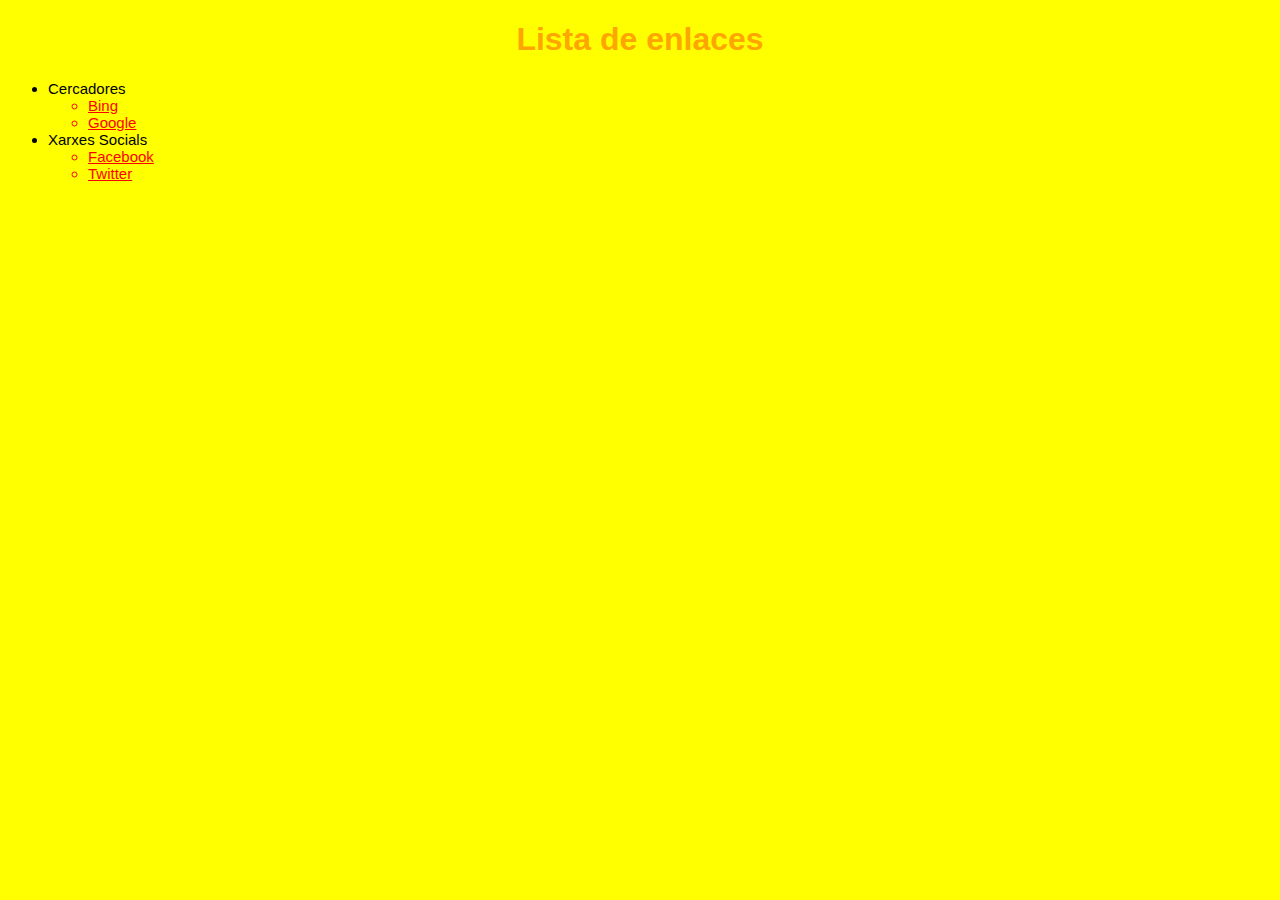
<file: A4/4.1/index.html>
<!DOCTYPE html>
<html lang="en">
<head>
    <meta charset="UTF-8">
    <meta name="viewport" content="width=device-width, initial-scale=1.0">
    <title>CSS 1</title>
    <link rel="stylesheet" href="./style.css">
</head>
<body>
    <h1>Lista de enlaces</h1>
    <ul>
        <li>Cercadores</li>
        <ul>
            <a href="https://bing.com">
                <li>Bing</li>
            </a>
            <a href="https://google.com">
                <li>Google</li>
            </a>
        </ul>
        <li>Xarxes Socials</li>
        <ul>
            <a href="https://facebook.com">
                <li>Facebook</li>
            </a>
            <a href="https://twitter.com">
                <li>Twitter</li>
            </a>
        </ul>
    </ul>
</body>
</html>
</file>
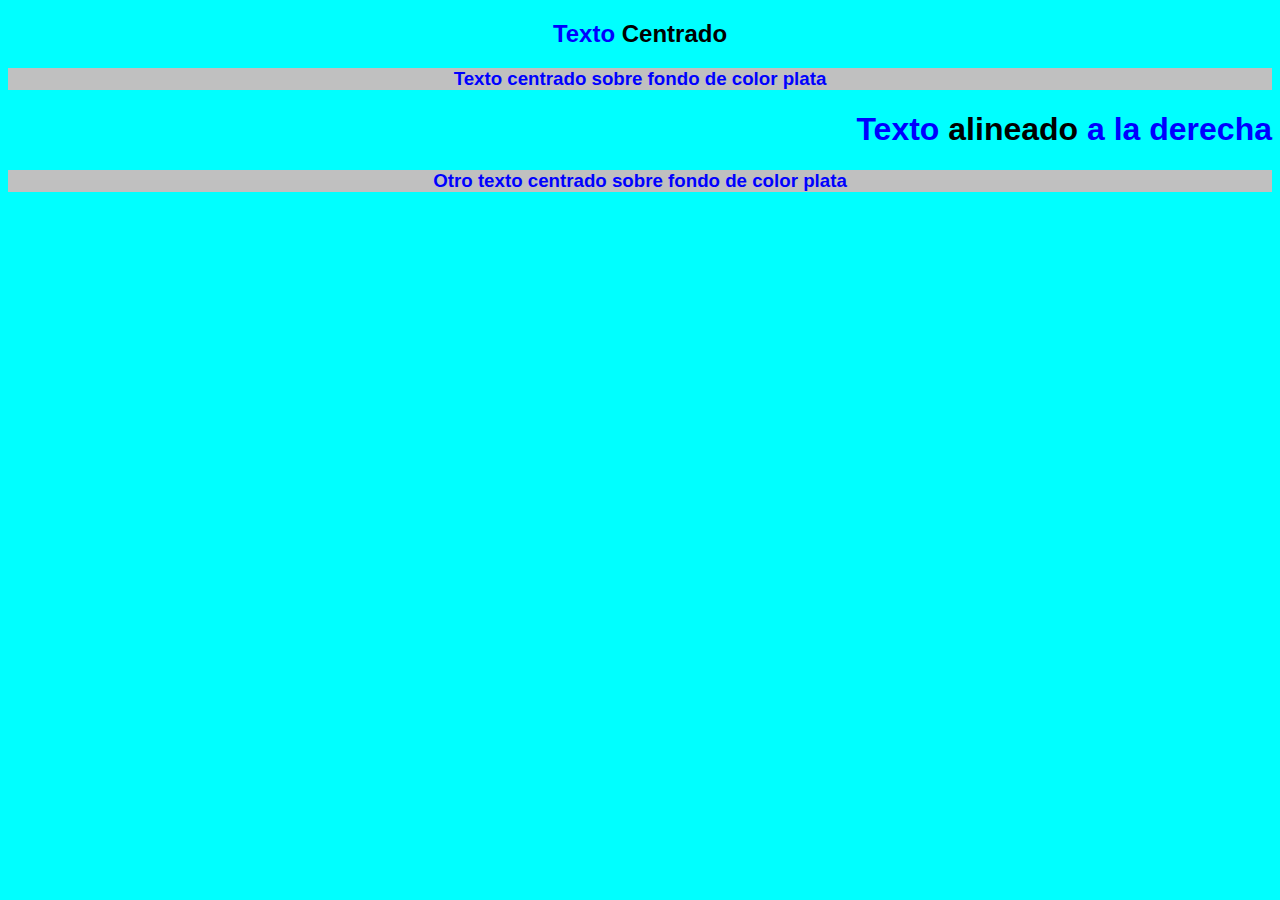
<file: A4/4.2/index.html>
<!DOCTYPE html>
<html lang="en">
<head>
    <meta charset="UTF-8">
    <meta name="viewport" content="width=device-width, initial-scale=1.0">
    <title>CSS 2</title>
    <link rel="stylesheet" href="./style.css">
</head>
<body>
    <h2 class="center"><span class="f">Texto</span> Centrado</h2>
    <h3 class="bg-silver f center">Texto centrado sobre fondo de color plata</h3>

    <h1 class="right"><span class="f">Texto</span> alineado <span class="f">a la derecha</span></h1>
    <h3 class="bg-silver f center">Otro texto centrado sobre fondo de color plata</h3>
</body>
</html>
</file>
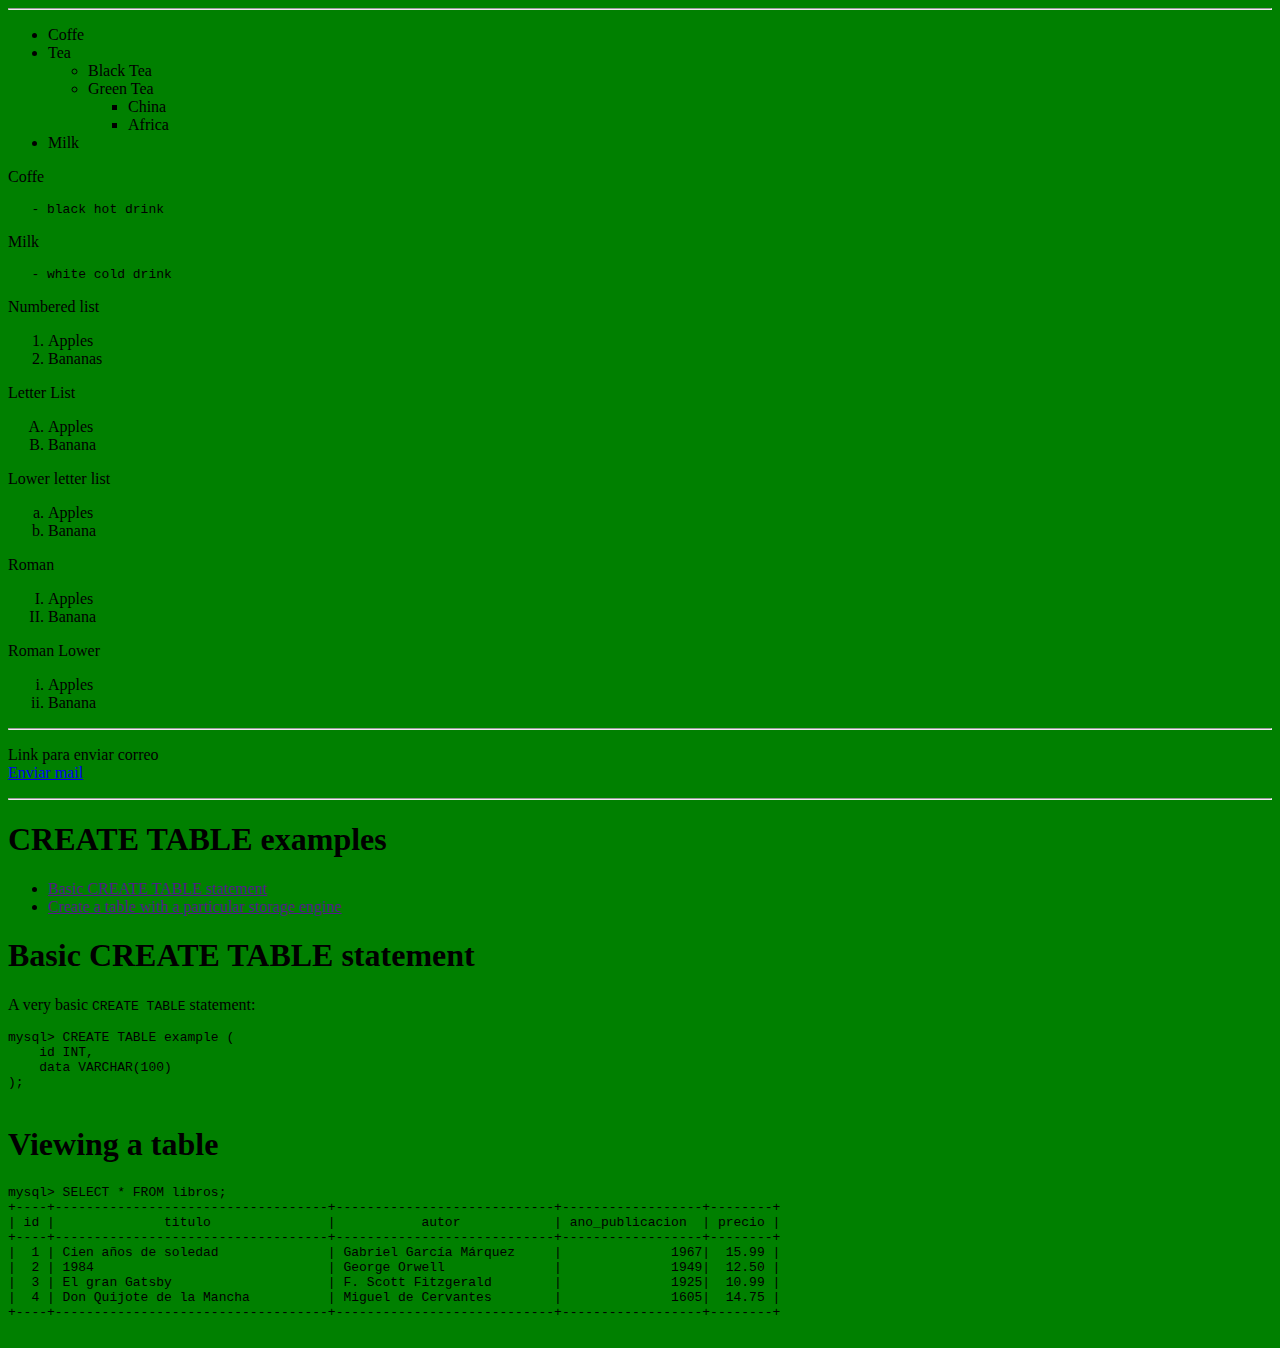
<file: A3/ejercicio3.html>
<!DOCTYPE html>
<html lang="en">
<head>
    <meta charset="UTF-8">
    <meta name="viewport" content="width=device-width, initial-scale=1.0">
    <title>E3</title>
</head>
<body style="background-color: green;">
    <hr>
    <ul>
        <li>Coffe</li>
        <li>Tea</li>
        <ul>
            <li>Black Tea</li>
            <li>Green Tea</li>
            <ul>
                <li>China</li>
                <li>Africa</li>
            </ul>
        </ul>
        <li>Milk</li>
    </ul>
    <p>Coffe</p>
    <pre>   - black hot drink</pre>
    <p>Milk</p>
    <pre>   - white cold drink</pre>

    <p>Numbered list</p>
    <ol>
        <li>Apples</li>
        <li>Bananas</li>
    </ol>

    <p>Letter List</p>
    <ol type="A">
        <li>Apples</li>
        <li>Banana</li>
    </ol>

    <p>Lower letter list</p>
    <ol type="a">
        <li>Apples</li>
        <li>Banana</li>
    </ol>

    <p>Roman</p>
    <ol type="I">
        <li>Apples</li>
        <li>Banana</li>
    </ol>

    <p>Roman Lower</p>
    <ol type="i">
        <li>Apples</li>
        <li>Banana</li>
    </ol>

    <hr>

    <p>Link para enviar correo 
        <br/>
        <a href="mail:david.martinez.parra.7e7@itb.cat">Enviar mail</a>
    </p>
    
    <hr>

    <h1>CREATE TABLE examples</h1>
    <ul>
        <li><a href="">Basic CREATE TABLE statement</a></li>
        <li><a href="">Create a table with a particular storage engine</a></li>
    </ul>

    <h1>Basic CREATE TABLE statement</h1>

    <p>A very basic <code>CREATE TABLE</code> statement:</p>

    <pre>
mysql> CREATE TABLE example (
    id INT,
    data VARCHAR(100)
);
    </pre>

    <h1>Viewing a table</h1>

    <pre>
mysql> SELECT * FROM libros;
+----+-----------------------------------+----------------------------+------------------+--------+
| id |              titulo               |           autor            | ano_publicacion  | precio |
+----+-----------------------------------+----------------------------+------------------+--------+
|  1 | Cien años de soledad              | Gabriel García Márquez     |              1967|  15.99 |
|  2 | 1984                              | George Orwell              |              1949|  12.50 |
|  3 | El gran Gatsby                    | F. Scott Fitzgerald        |              1925|  10.99 |
|  4 | Don Quijote de la Mancha          | Miguel de Cervantes        |              1605|  14.75 |
+----+-----------------------------------+----------------------------+------------------+--------+
    </pre>

</body>
</html>
</file>
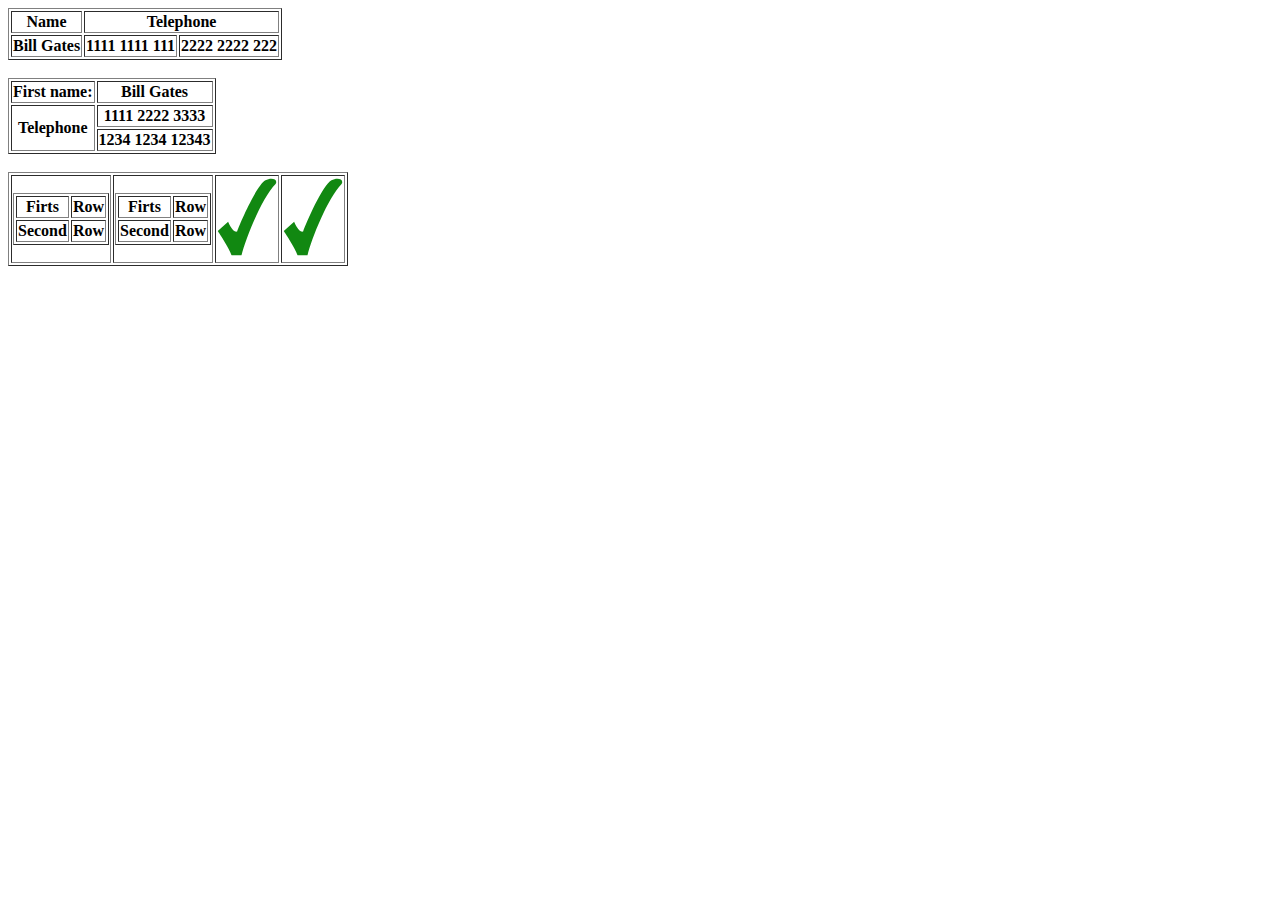
<file: A3/ejercicio4.html>
<!DOCTYPE html>
<html lang="en">
<head>
    <meta charset="UTF-8">
    <meta name="viewport" content="width=device-width, initial-scale=1.0">
    <title>E4</title>
</head>
    <table border="1">
        <tr>
            <th>Name</th>
            <th colspan="2">Telephone</th>
        </tr>
        <tr>
            <th>Bill Gates</th>
            <th>1111 1111 111</th>
            <th>2222 2222 222</th>
        </tr>
    </table>

    <br>

    <table border="1">
        <tr>
            <th>First name:</th>
            <th>Bill Gates</th>
        </tr>
        <tr>
            <th rowspan="2">Telephone</th>
            <th>1111 2222 3333</th>
        </tr>
        <tr>
            <th>1234 1234 12343</th> 
        </tr>
    </table>

    <br>

    <table border="1">
        <tr>
            <th>
                <table border="1">
                    <tr>
                        <th>Firts</th>
                        <th>Row</th>
                    </tr>
                    <tr>
                        <th>Second</th>
                        <th>Row</th>
                    </tr>
                </table>
            </th>
            <th rowspan="2">
                <table border="1">
                    <tr>
                        <th>Firts</th>
                        <th>Row</th>
                    </tr>
                    <tr>
                        <th>Second</th>
                        <th>Row</th>
                    </tr>
                </table>
            </th>
            <th>
                <img width="60" height="80" src="./chck.svg" alt="" srcset="">
            </th>
            <th>
                <img width="60" height="80" src="./chck.svg" alt="" srcset="">
            </th>
        </tr>
    </table>
</body>
</html>
</file>
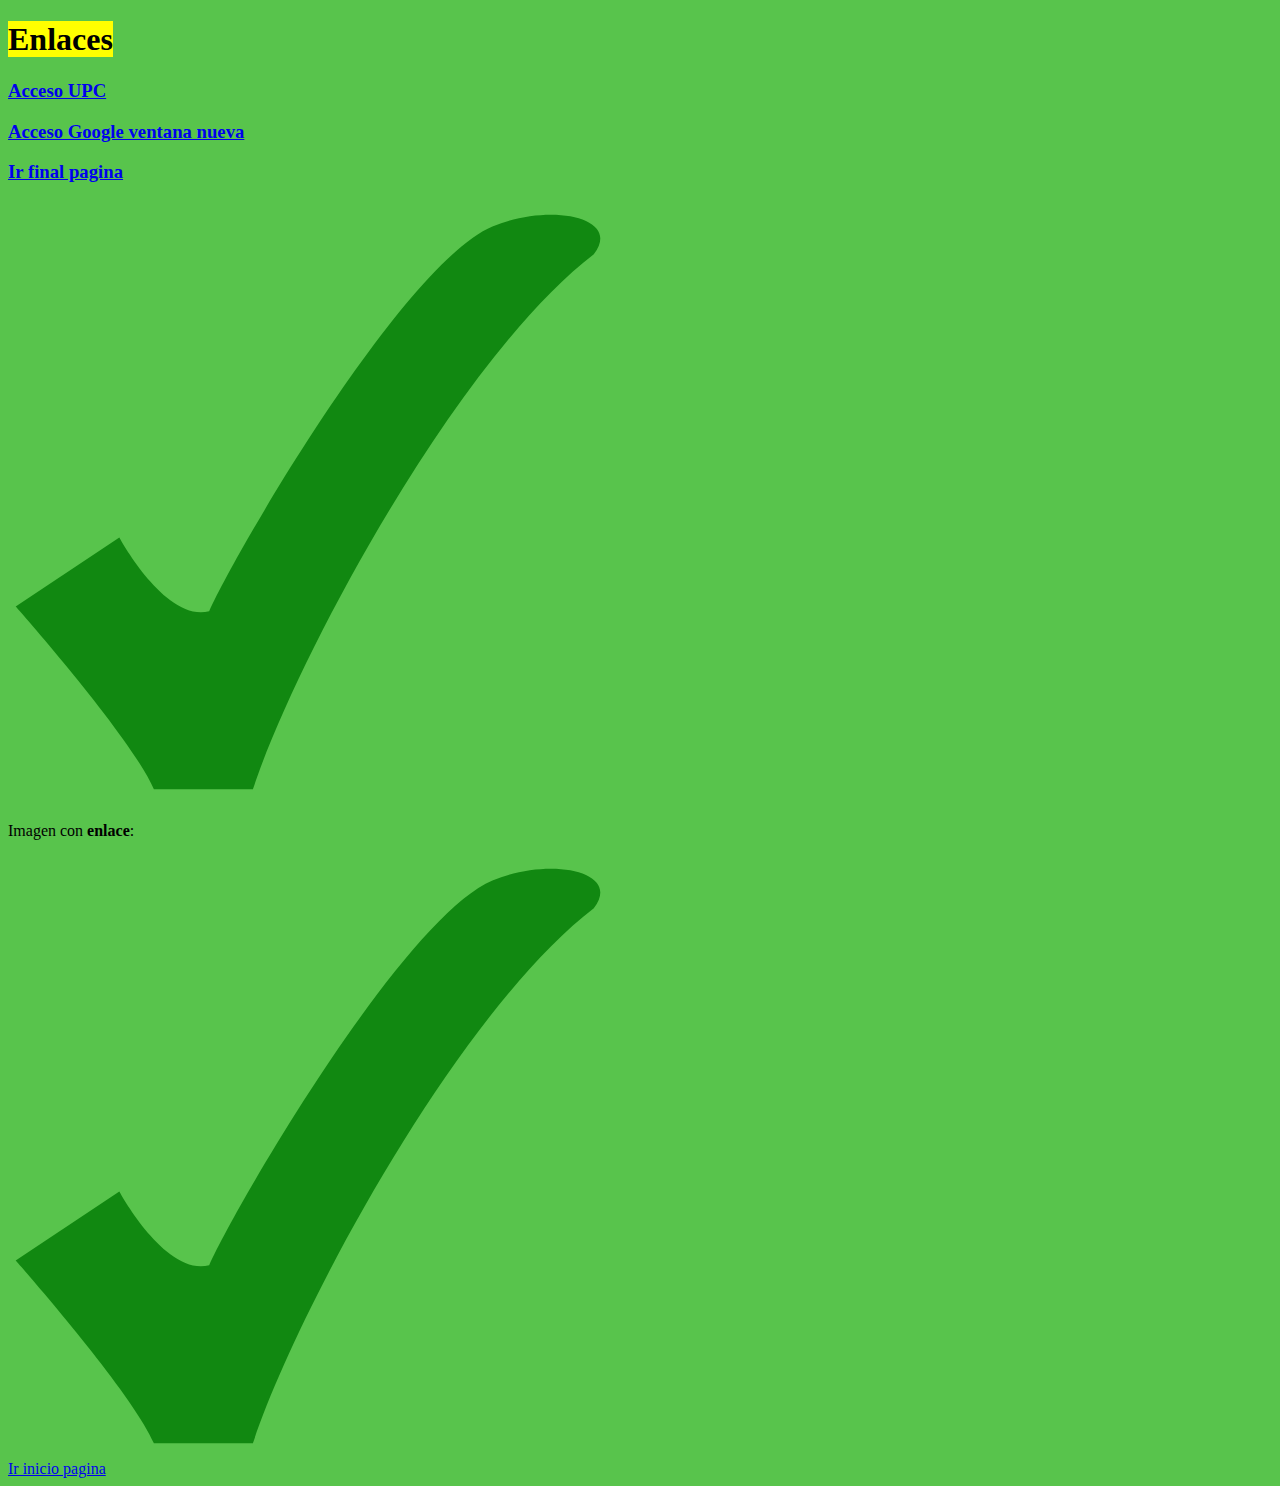
<file: A3/ejercicio5.html>
<!DOCTYPE html>
<html lang="en">
<head>
    <meta charset="UTF-8">
    <meta name="viewport" content="width=device-width, initial-scale=1.0">
    <title>E5</title>
</head>
<body style="background-color: rgb(88, 196, 76);">
    <h1 id="1"><span style="background-color: yellow;">Enlaces</span></h1>

    <h3><a href="http://upc.cat">Acceso UPC</a></h3>

    <h3><a href="http://google.com" target="_blank">Acceso Google ventana nueva</a></h3>
    <h3><a href="#2">Ir final pagina</a></h3>

    <img src="./chck.svg" alt="" srcset="">

    <p>Imagen con <strong>enlace</strong>:</p>

    <a href="https://google.com">
        <img src="./chck.svg" alt="" srcset="">
    </a>
    
    <br>
    
    <a href="#1" id="2">Ir inicio pagina</a>
</body>
</html>
</file>
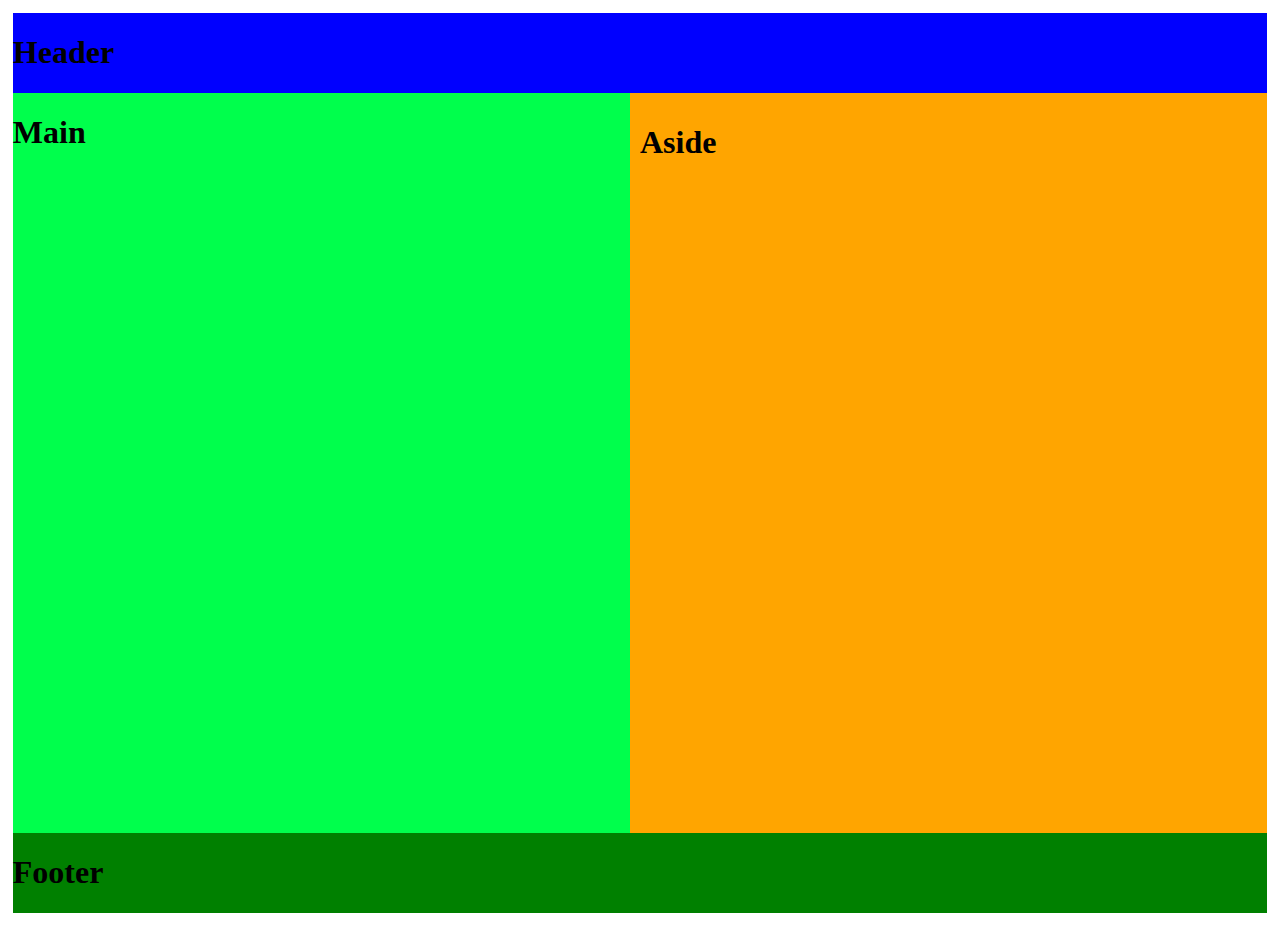
<file: A3/ex1Maquetacio.html>
<!DOCTYPE html>
<html lang="en">
<head>
    <meta charset="UTF-8">
    <meta name="viewport" content="width=device-width, initial-scale=1.0">
    <title>E1</title>
    <style>
        body {
            display: flex;
            flex-direction: column;
            height: 100vh;
            margin: 0;
            padding: 1%;
        }

        header {
            background-color: blue;
        }

        main {
            background-color: rgb(0, 255, 76);
            flex: 1;
            display: flex;
        }

        div {
            width: 50%;
        }

        aside {
            background-color: orange;
            width: 50%;
            padding: 10px;
        }

        footer {
            background-color: green;
        }
    </style>
</head>
<body>
    <header>
        <h1>Header</h1>
    </header>
    <main>
        <div>
            <h1>Main</h1>
        </div>
        <aside>
            <h1>Aside</h1>
        </aside>
    </main>
    <footer>
        <h1>Footer</h1>
    </footer>
</body>
</html>
</file>
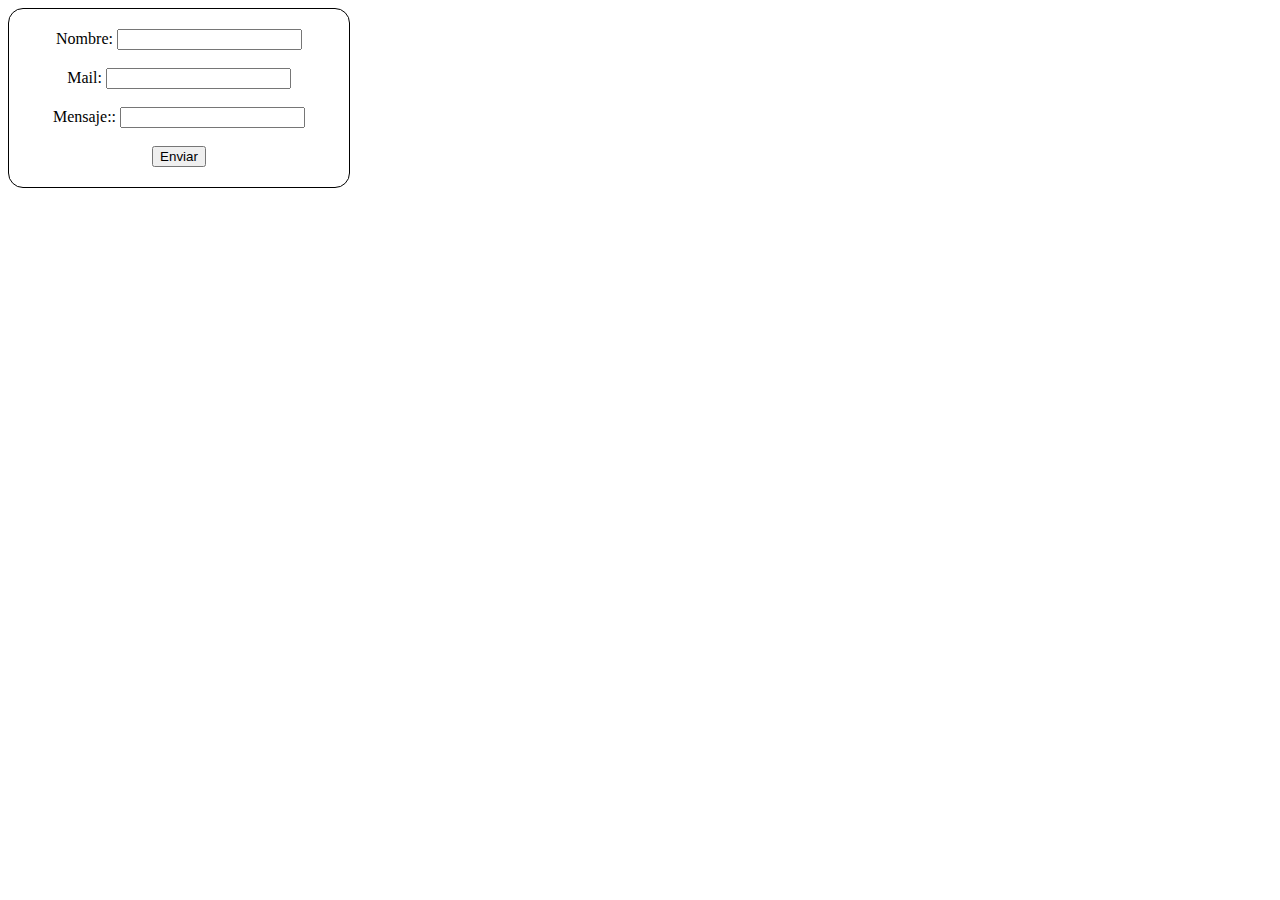
<file: A3/ex2Formulari.html>
<!DOCTYPE html>
<html lang="en">
<head>
    <meta charset="UTF-8">
    <meta name="viewport" content="width=device-width, initial-scale=1.0">
    <title>E2</title>
    <style>
        .main {
            border: 2px;
            display: flex;
            justify-content: center;
            align-items: center;
            height: 100vh;
            margin: 0;
            background-color: #f0f0f0;
        }

        div {
            background-color: white;
            border-radius: 15px;
            padding: 20px;
            border: 1px solid;
            width: 300px;
            text-align: center;
        }
    </style>
</head>
<body>
    <div id="main">
        <form action="">
            <form action="#" method="post">
                <label for="nombre">Nombre:</label>
                <input type="text" id="nombre" name="nombre" required>
                <br><br>
            
                <label for="mail">Mail:</label>
                <input type="mail" id="mail" name="mail" required>
                <br><br>

                <label for="msg">Mensaje::</label>
                <input type="msg" id="msg" name="msg" required>
                <br><br>
            
                <button type="submit">Enviar</button>
            </form>
        </form>
    </div>
</body>
</html>
</file>
<file: A4/4.1/style.css>
body {
    background-color: yellow;
}

* {
    font-family: Verdana, Geneva, Tahoma, sans-serif;
}

h1 {
    color: orange;
    text-align: center;
}

li {
    font-size: 15px;
}

a {
    color: red;
}

a:hover {
    color: green;
    text-decoration: none;
}

a:visited {
    color: purple;
}

a:active {
    color: lime;
}
</file>
<file: A4/4.2/style.css>
body {
    background-color: aqua;
}

* {
    font-family: Verdana, Geneva, Tahoma, sans-serif;
}

.center {
    text-align: center;
}

.bg-silver {
    background: #c0c0c0;
}

.f {
    color: blue;    
}

.right {
    text-align: right;
}
</file>
